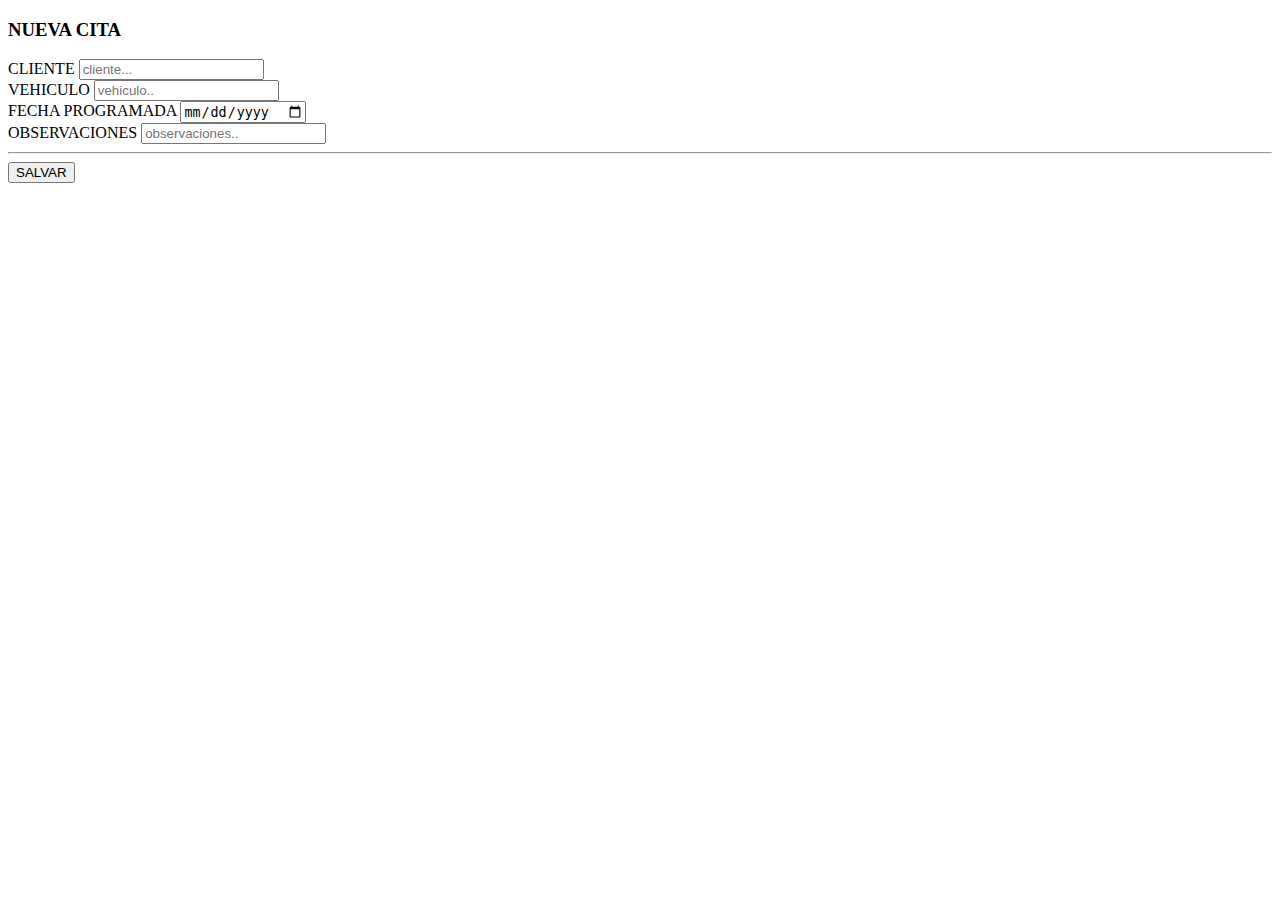
<file: src/main/resources/templates/citasForm.html>
<!DOCTYPE html>
<html xmlns:th="http://www.thymeleaf.org">
<head th:replace="fragments/head :: miHead"></head>
<body class="bg-light">
	<nav th:replace="fragments/nav :: miNav"></nav>
	<section class="masthead">
		<div class="card col-5 offset-3">
			<div class="card-header bg-info text-center">
				<h3>NUEVA CITA</h3>
			</div>
			<div class="card-body">
				<form th:action="@{~/citas/nuevo}" th:object="${cita}" method="POST">
					<div class="form-group">
						<label class="form-text" for="cliente">CLIENTE</label> <input
							class="form-control" id="cliente" th:field="*{cliente}" required
							placeholder="cliente...">
					</div>

					<div class="form-group">
						<label class="form-text" for="vehiculo">VEHICULO</label> <input
							class="form-control" id="vehiculo" th:field="*{vehiculo}"
							required placeholder="vehiculo..">
					</div>

					<div class="form-group">
						<label class="form-text" for="fechaLlegada">FECHA
							PROGRAMADA</label> <input class="form-control" type="date"
							id="fechaLlegada" required th:field="*{fechaLlegada}" />
					</div>

					<div class="form-group">
						<label class="form-text" for="observaciones">OBSERVACIONES</label>
						<input class="form-control" id="observaciones"
							th:field="*{observaciones}" placeholder="observaciones..">
					</div>

					<hr>
					<input class="btn btn-success" type="submit" value="SALVAR">
				</form>
			</div>
		</div>
	</section>
	<footer th:replace="fragments/footer :: miFooter"></footer>
</body>
</html>
</file>
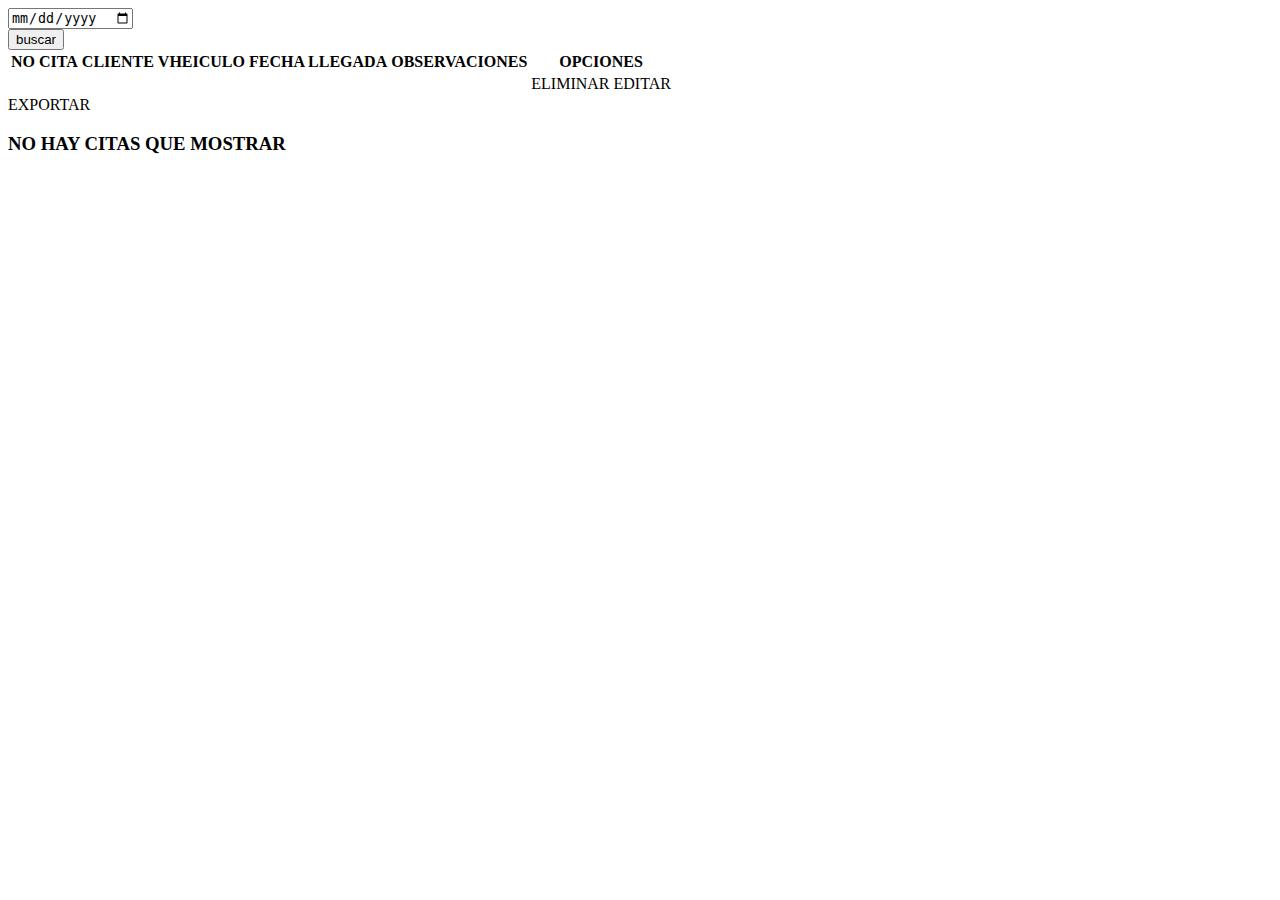
<file: src/main/resources/templates/citasHome.html>
<!DOCTYPE html>
<html xmlns:th="http://www.thymeleaf.org">
<head th:replace="fragments/head :: miHead"></head>
<body>
	<nav th:replace="fragments/nav :: miNav"></nav>
	<div class="bg-light masthead">
		<!-- tabla de citas  -->
		<div th:unless="${listadoCitas.isEmpty()}" class="card mt-5">
			<div class="card-header">
				<form class="form row" th:action="@{~/citas/}" th:object="${cita}" method="POST">
					<div class="form-group col-3">
						<input class="form-control" type="date" id="fechaLlegada" required th:field="*{fechaLlegada}" /> 
					</div>
					<div class="form-group col-1">
						<input type="submit" class="btn btn-info" value="buscar">
					</div>
				</form>
			</div>
			<div class="card-body">
				<table class="table table-bordered table-hover table-sm">
					<thead class="bg-dark text-light">
						<tr>
							<th>NO CITA</th>
							<th>CLIENTE</th>
							<th>VHEICULO</th>
							<th>FECHA LLEGADA</th>
							<th>OBSERVACIONES</th>
							<th>OPCIONES</th>
						</tr>
					</thead>
					<tbody>
						<tr th:each="cita : ${listadoCitas}">
							<td th:text="${cita.id}"></td>
							<td th:text="${cita.cliente}"></td>
							<td th:text="${cita.vehiculo}"></td>
							<td th:text="${cita.fechaLlegada}"></td>
							<td th:text="${cita.observaciones}"></td>
							<td>
								<a onclick="return confirm('Esta seguro que desea eliminar?')" th:href="@{~/citas/eliminar/{id}(id=${cita.id})}">ELIMINAR</a>
								<a th:href="@{~/citas/update/{id}(id=${cita.id})}">EDITAR</a>
							</td>
						</tr>
					</tbody>
				</table>
			</div>
			<div class="card-footer">
				<div>
					<a class="btn btn-danger" th:href="@{~/citas/exportar/all}">EXPORTAR</a>
				</div>
			</div>
		</div>
		<!-- si el listado esta vacio -->
		<div th:if="${listadoCitas.isEmpty()}">
			<h3 class="alert-danger">NO HAY CITAS QUE MOSTRAR</h3>
		</div>
	</div>
	<footer th:replace="fragments/footer :: miFooter"></footer>
</body>
</html>
</file>
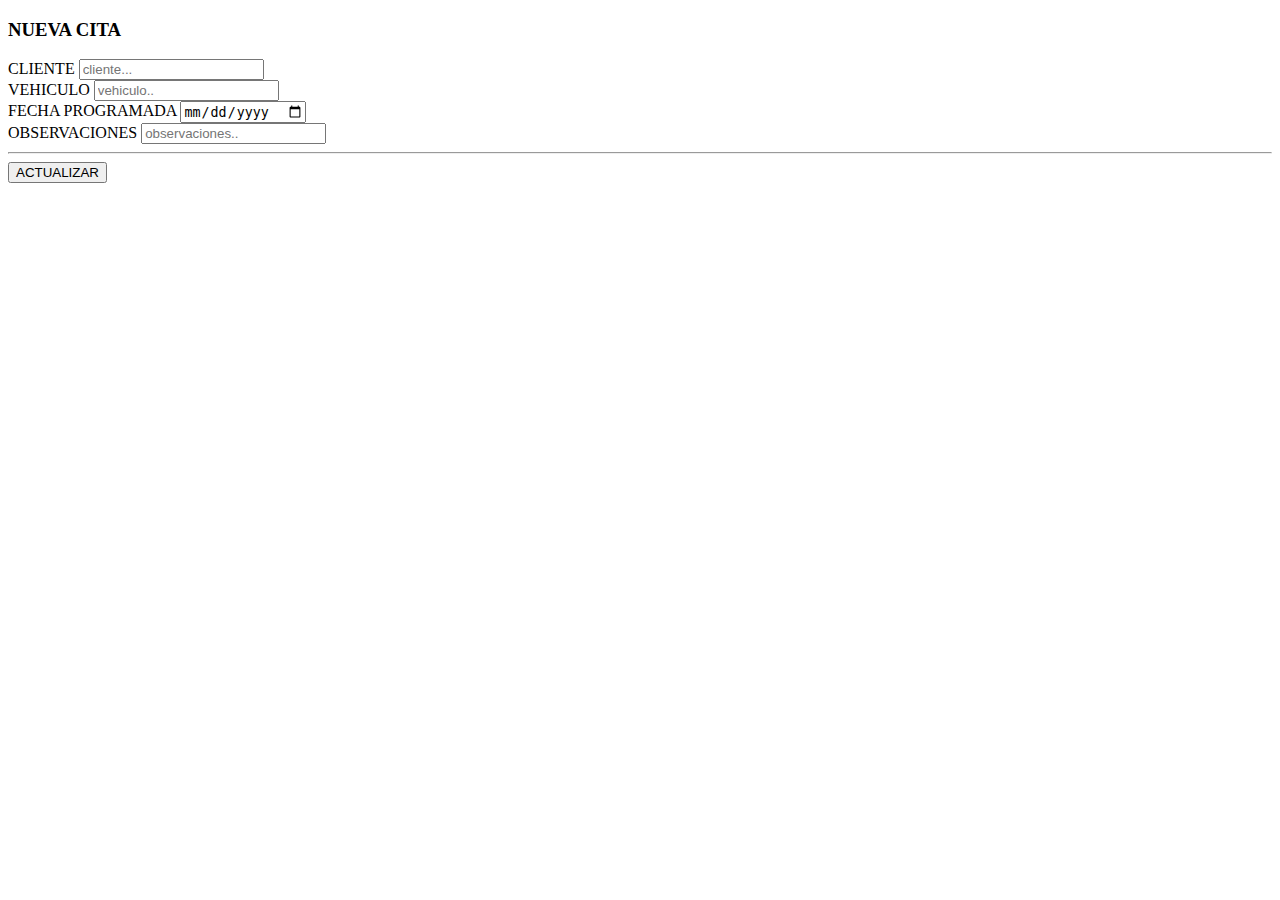
<file: src/main/resources/templates/citasUpdateForm.html>
<!DOCTYPE html>
<html xmlns:th="http://www.thymeleaf.org">
<head th:replace="fragments/head :: miHead"></head>
<body class="bg-light">
	<nav th:replace="fragments/nav :: miNav"></nav>
	<section class="masthead">
		<div class="card col-5 offset-3">
			<div class="card-header bg-info text-center">
				<h3>NUEVA CITA</h3>
			</div>
			<div class="card-body">
				<form th:action="@{~/citas/update/{id}(id=${cita.id})}" th:object="${cita}" method="POST">
					<div class="form-group">
						<label class="form-text" for="cliente">CLIENTE</label> <input
							class="form-control" id="cliente" th:field="*{cliente}" required
							placeholder="cliente...">
					</div>

					<div class="form-group">
						<label class="form-text" for="vehiculo">VEHICULO</label> <input
							class="form-control" id="vehiculo" th:field="*{vehiculo}"
							required placeholder="vehiculo..">
					</div>

					<div class="form-group">
						<label class="form-text" for="fechaLlegada">FECHA
							PROGRAMADA</label> <input class="form-control" type="date"
							id="fechaLlegada" required th:field="*{fechaLlegada}" />
					</div>

					<div class="form-group">
						<label class="form-text" for="observaciones">OBSERVACIONES</label>
						<input class="form-control" id="observaciones"
							th:field="*{observaciones}" placeholder="observaciones..">
					</div>

					<hr>
					<input class="btn btn-success" type="submit" value="ACTUALIZAR">
				</form>
			</div>
		</div>
	</section>
	<footer th:replace="fragments/footer :: miFooter"></footer>
</body>
</html>
</file>
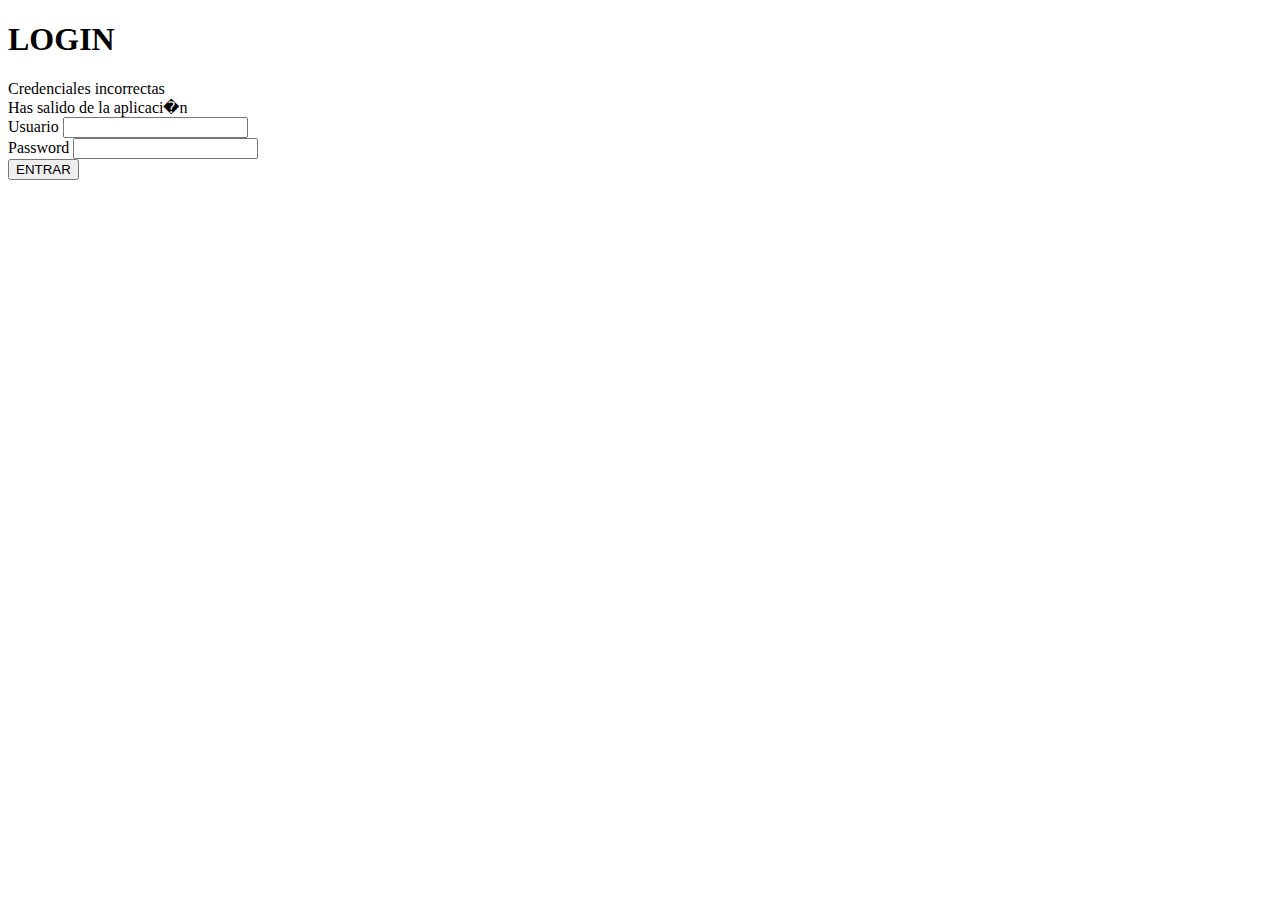
<file: src/main/resources/templates/loginPage.html>
<!DOCTYPE html>
<html xmlns:th="http://www.thymeleaf.org">
<head th:replace="fragments/head :: miHead">
</head>
<body>
	<section class="container row">
		<div class="card col-5 offset-5 mt-5">
			<div class="card-header">
				<h1>LOGIN</h1>
			</div>
			<div class="card-body align-content-center">
				<form th:action="@{/login}" method="post">
					<div th:if="${param.error}" class="alert alert-danger">
						Credenciales incorrectas
					</div>
					<div th:if="${param.logout}" class="alert alert-success">
						Has salido de la aplicaci�n
					</div>
					<div class="form-group">
						<label for="username">Usuario</label>
						<input class="form-control" id="username" name="username" required/>
					</div>
					<div class="form-group">
						<label for="password">Password</label>
						<input type="password" class="form-control" id="password" name="password" required/>
					</div>
					<div class="form-actions mt-2">
						<input type="submit" value="ENTRAR" class="btn btn-primary">
					</div>
				</form>
			</div>
		</div>		
	</section>
</body>
</html>
</file>
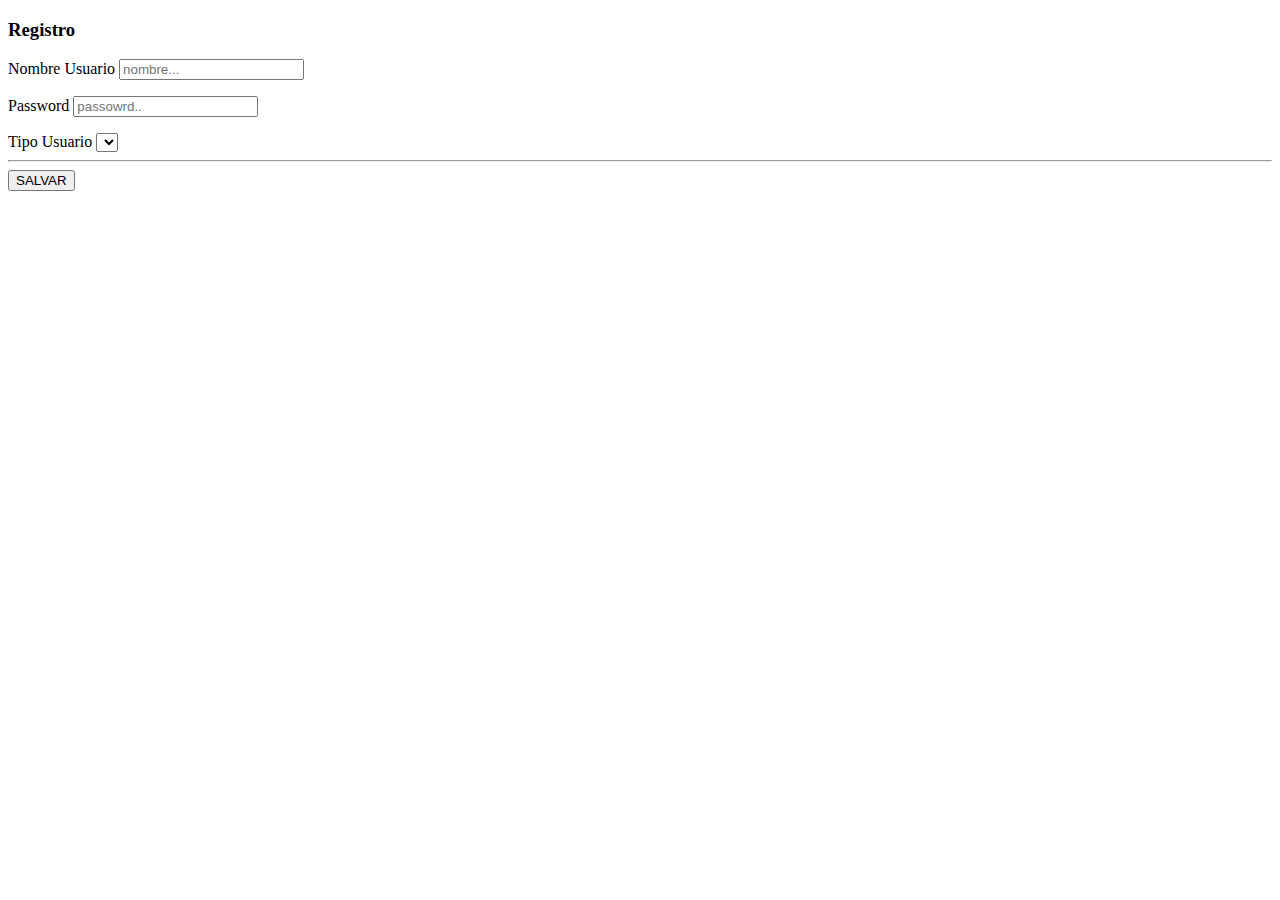
<file: src/main/resources/templates/userForm.html>
<!DOCTYPE html>
<html lang="en" xmlns:th="http://www.thymeleaf.org">
<head th:replace="fragments/head :: miHead">
</head>

<body class="bg-secondary">
	<section class="container row my-5">
		<div class="card col-5 offset-5 ">
			<div class="card-header">
				<h3>Registro</h3>
			</div>
			<div class="card-body">
				<form th:action="@{~/user/crear/}" th:object="${usuario}"
					method="POST">
					<div class="form-group">
						<label for="username">Nombre Usuario</label> <input
							class="form-control" id="username" th:field="*{username}"
							required placeholder="nombre...">
						<p th:if="${#fields.hasErrors('username')}"
							th:errors="*{username}"></p>
					</div>

					<div class="form-group">
						<label for="password">Password</label> <input type="password"
							class="form-control" id="password" th:field="*{password}"
							required placeholder="passowrd..">
						<p th:if="${#fields.hasErrors('password')}"
							th:errors="*{password}"></p>
					</div>

					<div class="form-group">
						<label for="rol">Tipo Usuario</label> <select id="rol"
							th:field="*{rol}" class="form-control">
							<option th:each="r : ${roles}" th:value="${r}" th:text="${r}"></option>
						</select>
					</div>
					<hr>
					<input class="btn btn-info" type="submit" value="SALVAR">
				</form>
			</div>
		</div>
	</section>
	<script th:src="@{/js/jquery-3.5.1.min.js}"></script>
	<script th:src="@{/js/bootstrap.min.js}"></script>
</body>
</html>
</file>
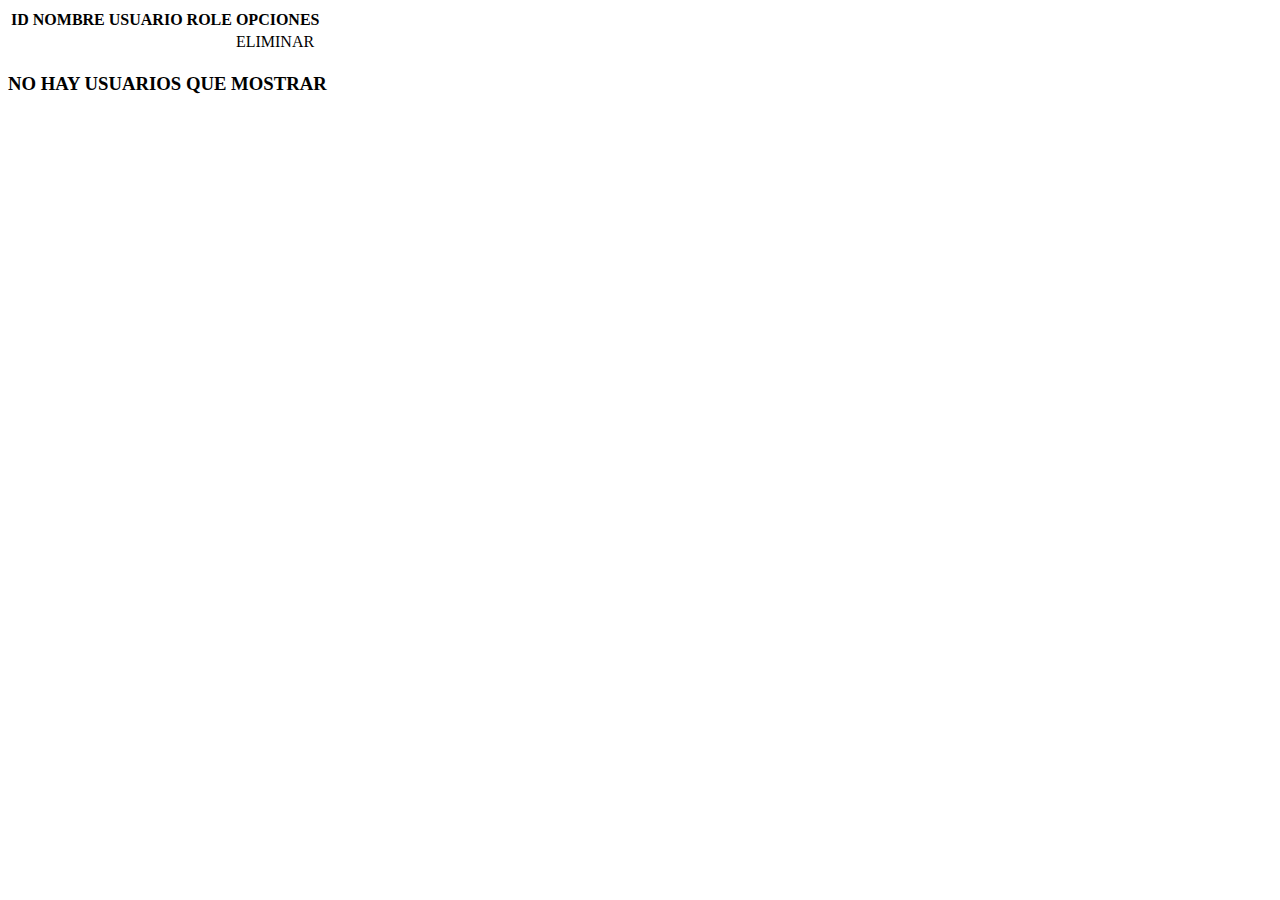
<file: src/main/resources/templates/usersHome.html>
<!DOCTYPE html>
<html xmlns:th="http://www.thymeleaf.org">
<head th:replace="fragments/head :: miHead"></head>
<body>
	<nav th:replace="fragments/nav :: miNav"></nav>
	<div class="bg-light masthead">
		<div th:unless="${listadoUsuarios.isEmpty()}" class="card mt-5">
			<div class="card-body">
				<table class="table table-bordered table-hover table-sm">
					<thead class="bg-dark text-light">
						<tr>
							<th>ID</th>
							<th>NOMBRE USUARIO</th>
							<th>ROLE</th>
							<th>OPCIONES</th>
						</tr>
					</thead>
					<tbody>
						<tr th:each="usuario : ${listadoUsuarios}">
							<td th:text="${usuario.getId()}"></td>
							<td th:text="${usuario.getUsername()}"></td>
							<td th:text="${usuario.getRol()}"></td>
							<td>
								<a onclick="return confirm('Esta seguro que desea eliminar?')" th:href="@{~/user/eliminar/{id}(id=${usuario.getId()})}">ELIMINAR</a>
							</td>
						</tr>
					</tbody>
				</table>
			</div>
		</div>
		<!-- si el listado esta vacio -->
		<div th:if="${listadoUsuarios.isEmpty()}">
			<h3 class="alert-danger">NO HAY USUARIOS QUE MOSTRAR</h3>
		</div>
	</div>
	<footer th:replace="fragments/footer :: miFooter"></footer>
</body>
</html>
</file>
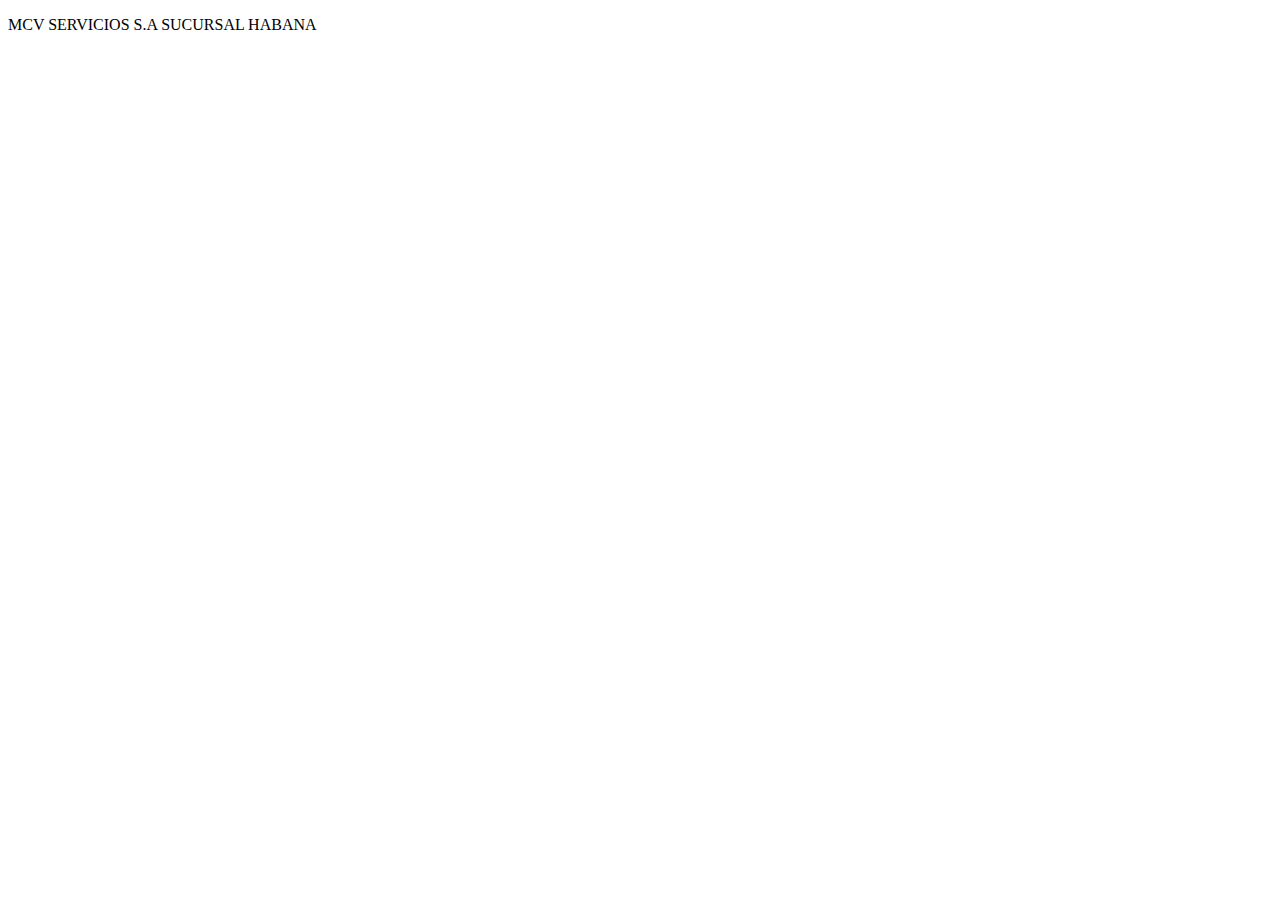
<file: src/main/resources/templates/fragments/footer.html>
<!DOCTYPE html>
<html xmlns:th="http://www.thymeleaf.org">
<head>
<meta charset="UTF-8">
<meta name="viewport" content="width=device-width, initial-scale=1.0">
<link rel="stylesheet" th:href="@{/css/bootstrap.min.css}">
<link rel="stylesheet" th:href="@{/css/miStyle.css}">
</head>
<body>
	<footer th:fragment="miFooter" class="footer text-center bg-dark text-light">
		<div class="container">
			<p class="mb-0">MCV SERVICIOS S.A SUCURSAL HABANA</p>
		</div>
	</footer>
</body>
</html>
</file>
